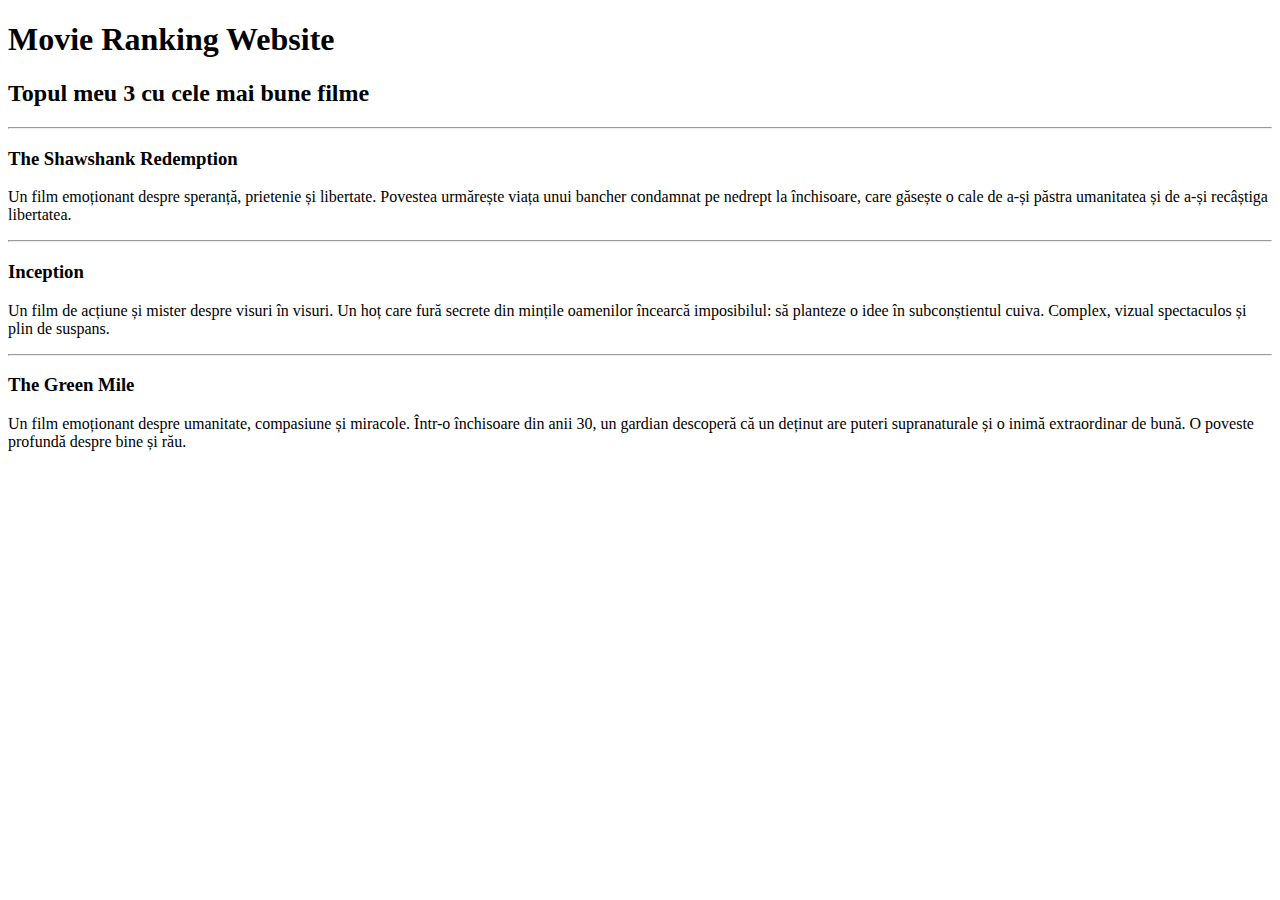
<file: proiect.html>
<!DOCTYPE html>
<html>
<head>
    <title>Movie Ranking Website</title>
</head>
<body>
    <h1>Movie Ranking Website</h1>
    <h2>Topul meu 3 cu cele mai bune filme</h2>
    <hr>

    <h3>The Shawshank Redemption</h3>
    <p>Un film emoționant despre speranță, prietenie și libertate. Povestea urmărește viața unui bancher condamnat pe nedrept la închisoare, care găsește o cale de a-și păstra umanitatea și de a-și recâștiga libertatea.</p>
     <hr>
    <h3>Inception</h3>
    <p>Un film de acțiune și mister despre visuri în visuri. Un hoț care fură secrete din mințile oamenilor încearcă imposibilul: să planteze o idee în subconștientul cuiva. Complex, vizual spectaculos și plin de suspans.</p>
     <hr>
    <h3>The Green Mile</h3>
    <p>Un film emoționant despre umanitate, compasiune și miracole. Într-o închisoare din anii 30, un gardian descoperă că un deținut are puteri supranaturale și o inimă extraordinar de bună. O poveste profundă despre bine și rău.</p>
</body>
</html>
</file>
